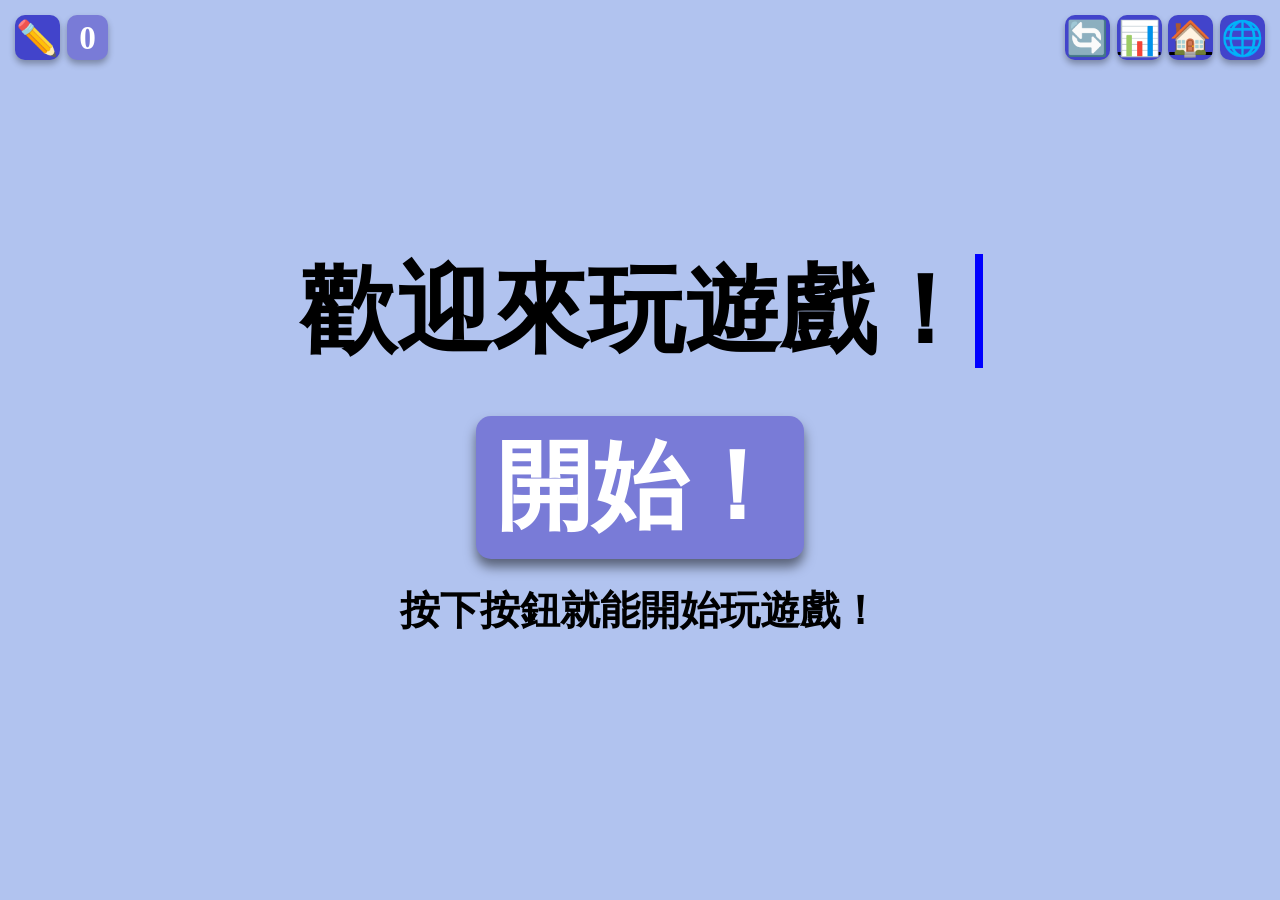
<file: training-game/index.html>
<!--
/********************************************
* Copyright (c) 2025 Shun/翔海 (@shun4midx) *
* Project: School Project of Training Game *
* File Type: HTML file for training game   *
* File: index.html                         *
********************************************/
-->

<!DOCTYPE html>
<html lang="utf-8">

<head>
  <meta charset="utf-8"/>
  <meta name="viewport" content="width=device-width, initial-scale=1"/>
  <title>清福員工訓練遊戲</title>
  <link rel="stylesheet" href="main-template.css?v=2"/>
  <link rel="stylesheet" href="button-template.css"/>
  <link rel="stylesheet" href="home-template.css"/>
</head>

<body>
  <div class="HomeBodyWrap">
    <div class="HeaderContainer">
      <!-- Name and Score Section -->
      <div class="NameScoresection">
        <div class="NameButton" onclick="toggleNameInput()">
          <span id="name-text">✏️</span>
        </div>
        <div class="DisplayScore">
          <span id="scoreText" score-key="score-text">0</span>
        </div>
      </div>

      <div class="NameInputContainer" style="display: none;">
        <input type="text" id="nameInput" placeholder="Enter your name"/>
        <button id="saveNameButton" onclick="saveName()">OK</button>
      </div>

      <!-- Existing Header Buttons -->
      <div class="HeaderButtons">
        <div class="ResetButton" onclick="resetGame()">
          <span id="reset-text">🔄</span>
        </div>
        <a href="leaderboard" class="LeaderboardButton">📊</a>
        <a href="" class="HomeButton">🏠</a>
        <div class="MenuToggle" onclick="toggleMenu()">
          <span id="globe-text">🌐</span>
        </div>
      </div>
    </div>

    <!-- Language selection container -->
    <div class="LanguageContainer">
      <div class="language-zh-tw" onclick="setLanguage('zh-tw')">正體中文</div>
      <div class="language-abc" onclick="setLanguage('en')">English</div>
      <div class="language-abc" onclick="setLanguage('vn')">Tiếng Việt</div>
      <div class="language-abc" onclick="setLanguage('id')">Bahasa Indonesia</div>
    </div>

    <div class="HomeBody">
      <div class="HomeTitleWrap">
        <div class="HomeTitle">
          <h1 id="homescreen-text"></h1>
        </div>
      </div>

      <div class="Button">
        <a href="game" class="ButtonLink"><span data-key="start">START!</span></a>
      </div>

      <div class="ButtonSubtitle">
        <h2 data-key="startDescription">Press to start the game!</h2>
      </div>
    
    </div>
  </div>
  <!-- ======== SCRIPTS ======== -->
  <!-- Typewriter animation -->
  <script src="home-typewriter.js"></script>
  <script type="module" src="main-scripts/read-write-sheet.js"></script>
  <script src="main-scripts/language-selection.js"></script>
  <script src="main-scripts/disable-hover.js"></script>
  <script type="module" src="main-scripts/name.js"></script>
  <script type="module" src="main-scripts/debug.js"></script>
  <script type="module" src="main-scripts/naive-translation.js"></script>
</body>

</html>
</file>
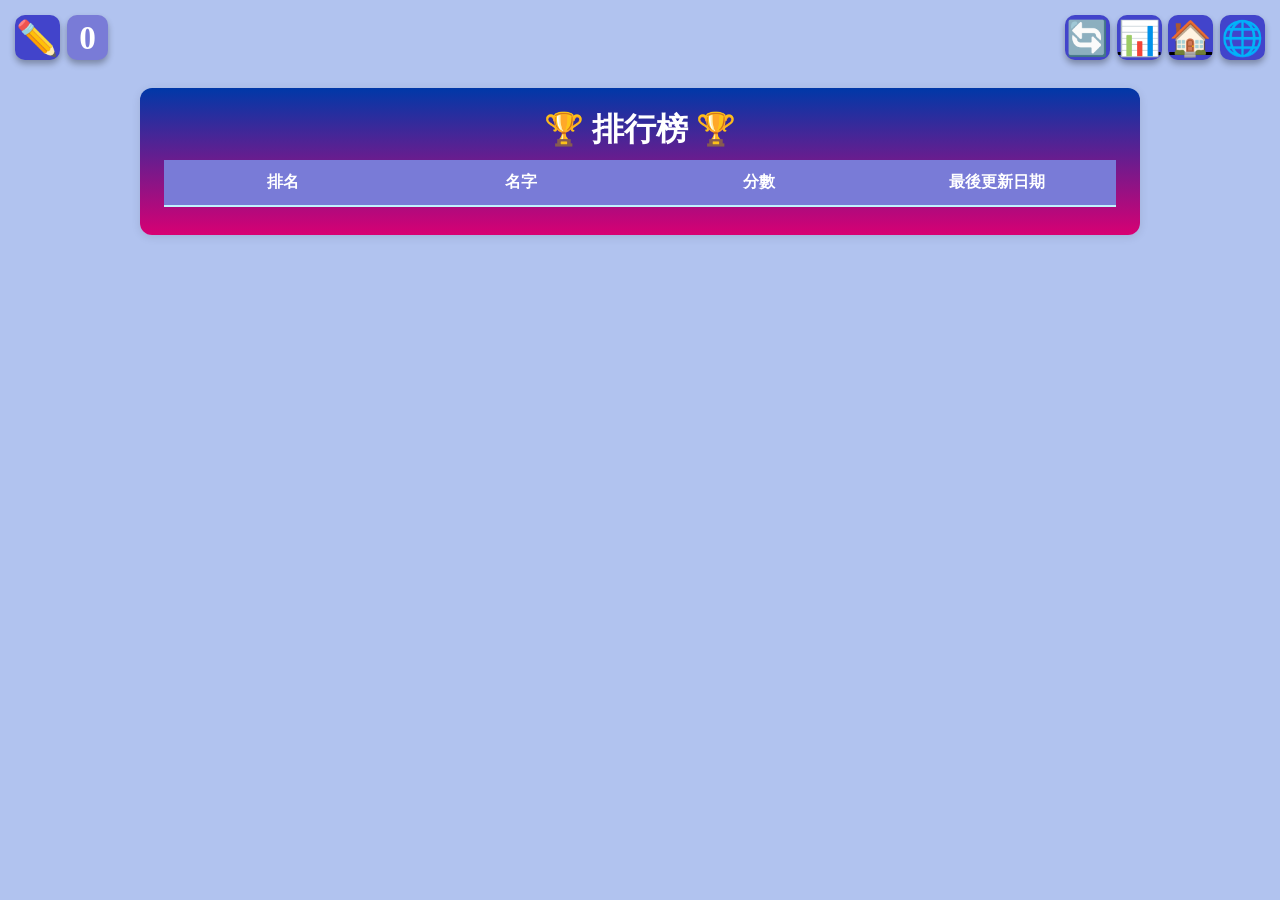
<file: training-game/leaderboard/index.html>
<!--
/********************************************
* Copyright (c) 2025 Shun/翔海 (@shun4midx) *
* Project: School Project of Training Game *
* File Type: HTML file for training game   *
* File: leaderboard/index.html             *
********************************************/
-->

<!DOCTYPE html>
<html lang="utf-8">

<head>
  <meta charset="utf-8"/>
  <meta name="viewport" content="width=device-width, initial-scale=1"/>
  <title>清福員工訓練遊戲</title>
  <link rel="stylesheet" href="../main-template.css"/>
  <link rel="stylesheet" href="../button-template.css"/>
  <link rel="stylesheet" href="../home-template.css"/>
  <link rel="stylesheet" href="leaderboard-template.css"/>
</head>

<body>
  <div class="HomeBodyWrap">
    <div class="HeaderContainer">
      <!-- Name and Score Section -->
      <div class="NameScoresection">
        <div class="NameButton" onclick="toggleNameInput()">
          <span id="name-text">✏️</span>
        </div>
        <div class="DisplayScore">
          <span id="scoreText" score-key="score-text">0</span>
        </div>
      </div>

      <div class="NameInputContainer" style="display: none;">
        <input type="text" id="nameInput" placeholder="Enter your name"/>
        <button id="saveNameButton" onclick="saveName()">OK</button>
      </div>

      <!-- Existing Header Buttons -->
      <div class="HeaderButtons">
        <div class="ResetButton" onclick="refreshLeaderboard()">
          <span id="reset-text">🔄</span>
        </div>
        <a href="" class="LeaderboardButton">📊</a>
        <a href=".." class="HomeButton">🏠</a>
        <div class="MenuToggle" onclick="toggleMenu()">
          <span id="globe-text">🌐</span>
        </div>
      </div>
    </div>

    <!-- Language selection container -->
    <div class="LanguageContainer">
      <div class="language-zh-tw" onclick="setLanguage('zh-tw')">正體中文</div>
      <div class="language-abc" onclick="setLanguage('en')">English</div>
      <div class="language-abc" onclick="setLanguage('vn')">Tiếng Việt</div>
      <div class="language-abc" onclick="setLanguage('id')">Bahasa Indonesia</div>
    </div>

    <div class="HomeBody">
      <div class="LeaderboardContainer">
        <div class="LeaderboardTitle" data-key="leaderboard"></div>
        <div class="LeaderboardScrollWrapper">
          <table class="LeaderboardTable">
            <thead>
              <tr>
                <th data-key="rank"></th>
                <th data-key="name"></th>
                <th data-key="score"></th>
                <th data-key="lastEditedDate"></th>
              </tr>
            </thead>
            <tbody id="leaderboardBody">
              <!-- User rows injected here -->
            </tbody>
          </table>
        </div>
      </div>      
    </div>
  </div>
  <!-- ======== SCRIPTS ======== -->
  <!-- Main Background Scripts -->
  <script type="module" src="../main-scripts/read-write-sheet.js"></script>
  <script src="../main-scripts/language-selection.js"></script>
  <script src="../main-scripts/disable-hover.js"></script>
  <script type="module" src="../main-scripts/name.js"></script>
  <script type="module" src="../main-scripts/debug.js"></script>
  <script type="module" src="../main-scripts/naive-translation.js"></script>

  <!-- Leaderboard Scripts -->
  <script type="module" src="leaderboard.js"></script>
</body>

</html>
</file>
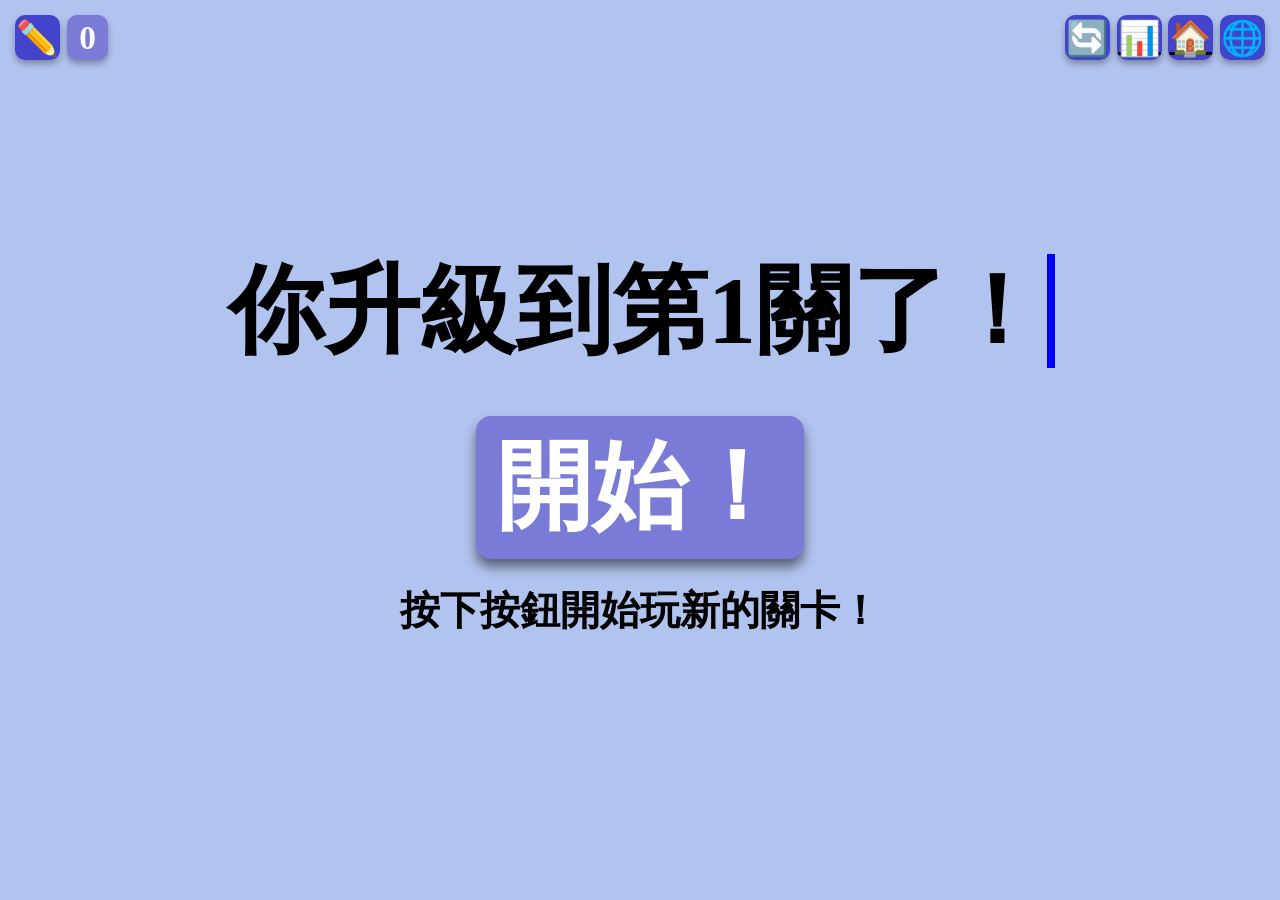
<file: training-game/level-up/index.html>
<!--
/********************************************
* Copyright (c) 2025 Shun/翔海 (@shun4midx) *
* Project: School Project of Training Game *
* File Type: HTML file for training game   *
* File: level-up/index.html                *
********************************************/
-->

<!DOCTYPE html>
<html lang="utf-8">

<head>
  <meta charset="utf-8"/>
  <meta name="viewport" content="width=device-width, initial-scale=1"/>
  <title>清福員工訓練遊戲</title>
  <link rel="stylesheet" href="../main-template.css"/>
  <link rel="stylesheet" href="../button-template.css"/>
  <link rel="stylesheet" href="../home-template.css"/>
</head>

<body>
  <div class="HomeBodyWrap">
    <div class="HeaderContainer">
      <!-- Name and Score Section -->
      <div class="NameScoresection">
        <div class="NameButton" onclick="toggleNameInput()">
          <span id="name-text">✏️</span>
        </div>
        <div class="DisplayScore">
          <span id="scoreText" score-key="score-text">0</span>
        </div>
      </div>

      <div class="NameInputContainer" style="display: none;">
        <input type="text" id="nameInput" placeholder="Enter your name"/>
        <button id="saveNameButton" onclick="saveName()">OK</button>
      </div>

      <!-- Existing Header Buttons -->
      <div class="HeaderButtons">
        <div class="ResetButton" onclick="resetGameLevelUp()">
          <span id="reset-text">🔄</span>
        </div> 
        <a href="../leaderboard" class="LeaderboardButton">📊</a>
        <a href=".." class="HomeButton">🏠</a>
        <div class="MenuToggle" onclick="toggleMenu()">
          <span id="globe-text">🌐</span>
        </div>
      </div>
    </div>

    <!-- Language selection container -->
    <div class="LanguageContainer">
      <div class="language-zh-tw" onclick="setLanguage('zh-tw')">正體中文</div>
      <div class="language-abc" onclick="setLanguage('en')">English</div>
      <div class="language-abc" onclick="setLanguage('vn')">Tiếng Việt</div>
      <div class="language-abc" onclick="setLanguage('id')">Bahasa Indonesia</div>
    </div>

    <div class="HomeBody">
      <div class="HomeTitleWrap">
        <div class="HomeTitle">
          <h1 id="homescreen-text"></h1>
        </div>
      </div>

      <div class="Button">
        <a href="../game" class="ButtonLink"><span data-key="start">START!</span></a>
      </div>

      <div class="ButtonSubtitle">
        <h2 data-key="levelUp">Press to start level!</h2>
      </div>
    
    </div>
  </div>
  <!-- ======== SCRIPTS ======== -->
  <!-- Typewriter animation -->
  <script src="level-up-typewriter.js"></script>
  <script type="module" src="../main-scripts/read-write-sheet.js"></script>
  <script src="../main-scripts/language-selection.js"></script>
  <script src="../main-scripts/disable-hover.js"></script>
  <script type="module" src="../main-scripts/name.js"></script>
  <script type="module" src="../main-scripts/debug.js"></script>
  <script type="module" src="../main-scripts/naive-translation.js"></script>
</body>

</html>
</file>
<file: training-game/main-template.css>
/********************************************
* Copyright (c) 2025 Shun/翔海 (@shun4midx) *
* Project: School Project of Training Game *
* File Type: CSS file for website          *
* File: main-template.css                  *
********************************************/

/* Main settings */
* {
  margin: 0 3pt;
  padding: 3pt;
  box-sizing: border-box;
  font-family: var(--default-font);
  font-weight: bold;
  text-wrap: wrap;
  word-wrap: break-word;
  overflow-x: hidden;
  /* border: 1px solid red !important; */
}

/* Forcefully prevent hover styling on devices that don't hover */
.no-hover .button:hover {
  background: inherit !important;
  color: inherit !important;
  cursor: default !important;
}

/* Variables */
:root {
  --home-cursor: rgb(0, 0, 255);
  --default-font: 'Optima';
  --bg-color: rgb(177, 195, 239);
  --text-color: rgb(0, 0, 0);
  --button-text: rgb(255, 255, 255);
  --button-hover-text: rgb(192, 243, 253);
  --button-bg: rgb(121, 123, 215);
  --button-clicked: rgb(56, 20, 163); 
  --header-clicked: rgb(119, 241, 243);
  --globe-bg: rgb(66, 68, 203);
  --globe-hover-bg: rgb(25, 27, 143);
  --language-container-bg: rgb(64, 66, 165);
  --language-hover-bg: rgb(112, 113, 209);
  --language-hover-text: rgb(192, 243, 253);
  --question-border: rgb(70, 33, 158);
  --question-img-shadow: rgba(20, 3, 87, 0.283);
  --answer-border: rgb(79, 38, 175);
  --answer-bg: rgb(226, 241, 244);
  --hover-answer-bg: rgb(56, 20, 163); 
  --hover-answer-text: rgb(192, 243, 253);
  --correct-bg: "#d4edda";
  --correct-color: "#155724";
  --correct-border: "2px solid #c3e6cb";
  --wrong-bg: "#f8d7da";
  --wrong-color: "#721c24";
  --wrong-border: "2px solid #f5c6cb";
  --scrollbar-track: rgb(192, 243, 253);
  --scrollbar: rgb(66, 68, 203);
  --scrollbar-hover: rgb(56, 20, 163);
  --leaderboard-text: white;
  --leaderboard-border: rgb(192, 243, 253);
  --leaderboard-grad-top: #0038A8;
  --leaderboard-grad-bottom: #D80073;
  --leaderboard-curr-user: rgb(192, 243, 253);
  --leaderboard-curr-user-text: rgb(66, 68, 203);
}

/* HTML and Body */
html {
  color: var(--text-color);
  height: 100%;
  left: 0;
  right: 0;
  margin: 0;
  padding: 0;
  background-color: var(--header-bg);
}

body {
  background-attachment: fixed;
  background-size: cover;
  flex-direction: column;
  margin: 0;
  height: max-height;
}

/* Top row */
.HeaderContainer {
  position: fixed; /* Fix the header at the top */ 
  height: 0px !important;
  top: 0; /* Align to the top of the screen */
  left: 0; /* Align to the left edge */
  width: 100%; /* Full width */
  z-index: 3000; /* Ensure it stays above other elements */
  background-color: var(--bg-color); /* Optional background color */
  padding: 10px 20px; /* Add padding for spacing */
  overflow: hidden;
  margin: 0;
  padding: 0;
}

/* Name and Score Section */
.NameScoreSection {
  display: flex; /* Use flexbox for horizontal alignment */
  justify-content: flex-start;
  align-items: center; /* Vertically center items */
  margin: 0; /* Match HeaderButtons margin */
  padding: 0; /* Match HeaderButtons padding */
}

/* Name and Score spans */
.NameScoreSection span {
  font-size: 1.0em; /* Match font size with other buttons */
  background-color: var(--globe-bg); /* Match background color */
  border-radius: 10px; /* Rounded corners */
  padding: 5px 10px; /* Add padding for spacing */
  box-shadow: 0 4px 6px rgba(0, 0, 0, 0.3); /* Match shadow effect */
  display: flex;
  align-items: center;
  justify-content: center;
  text-align: center;
}

/* Pencil icon button */
.NameButton {
  margin: 0;
  padding: 0;
  position: fixed !important;
  top: 15px !important; /* Align to the top of the screen */
  left: 15px !important; /* Start from the left edge */
  font-size: 3.8vh;
  display: flex;
  align-items: center;
  justify-content: center;
  text-align: center;
  cursor: pointer;
  z-index: 3000;
  width: 5vh;
  height: 5vh;
  color: var(--header-text);
  overflow: hidden;
  background-color: var(--globe-bg);
  border-radius: 10px;
  transition: background-color 0.15s ease-in-out;
  box-shadow: 0 4px 6px rgba(0, 0, 0, 0.3);
}

#name-text {
  margin: 0;
  padding: 0;
  text-align: center;
}

.NameButton.clicked {
  background-color: var(--globe-hover-bg);
}

/* Name Input Container */
.NameInputContainer {
  position: fixed !important;
  left: 15px !important;
  top: calc(15px + 5.75vh) !important;
  margin: 0;
  padding: 0;
  display: flex;
  flex-direction: column; /* Stack input and button vertically */
  align-items: flex-start; /* Align items to the left */
}

.NameInputContainer input {
  padding: 0;
  margin-left: 0;
  left: 15px !important;
  font-size: 1.0em;
  border: 1px solid #ccc;
  border-radius: 5px;
  width: 150px; /* Set width for the input field */
}

.NameInputContainer button {
  padding: 5px 10px;
  margin-top: 7px;
  margin-left: 0;
  font-size: 1em;
  /* background-color: var(--globe-bg); */
  color: var(--header-text);
  border: none;
  border-radius: 5px;
  cursor: pointer;
  transition: background-color 0.15s ease-in-out;
}

.NameInputContainer button:hover {
  background-color: var(--button-bg);
  color: var(--button-text);
}

/* Score display */
.DisplayScore {
  position: fixed !important;
  top: 15px !important;
  left: calc(15px + 5.75vh) !important;
  height: 5vh;
  font-size: 3.7vh;
  overflow: hidden;
  margin: 0;
  padding: 0 0.5vh;
  font-weight: bold;
  color: var(--button-text); /* Match text color */
  background-color: var(--button-bg); /* Match background color */
  border-radius: 10px; /* Rounded corners */
  box-shadow: 0 4px 6px rgba(0, 0, 0, 0.3); /* Match shadow effect */
  display: flex;
  align-items: center;
  justify-content: center;
  text-align: center;
}

.HeaderButtons {
  display: flex;
  justify-content: flex-end;
  align-items: center;
  margin: 0;
  padding: 0;
}

.HomeButton, .LeaderboardButton {
  position: fixed !important;
  margin: 0;
  padding: 0;
  font-size: 3.8vh;
  top: 15px !important;
  right: calc(15px + 2 * 5.75vh) !important;
  display: inline-flex;
  align-items: center;
  justify-content: center;
  text-align: center;
  cursor: pointer;
  z-index: 3000;
  width: 5vh;
  height: 5vh;
  color: var(--header-text);
  overflow: hidden;
  background-color: var(--globe-bg);
  border-radius: 10px;
  transition: background-color 0.15s ease-in-out;
  box-shadow: 0 4px 6px rgba(0, 0, 0, 0.3);
}

/* Style for home button */
.HomeButton {
  position: fixed !important;
  margin: 0;
  padding: 0;
  font-size: 3.8vh;
  top: 15px !important;
  right: calc(15px + 5.75vh) !important;
  display: inline-flex;
  align-items: center;
  justify-content: center;
  text-align: center;
  cursor: pointer;
  z-index: 3000;
  width: 5vh;
  height: 5vh;
  color: var(--header-text);
  overflow: hidden;
  background-color: var(--globe-bg);
  border-radius: 10px;
  transition: background-color 0.15s ease-in-out;
  box-shadow: 0 4px 6px rgba(0, 0, 0, 0.3);
}

.HomeButton:visited, .LeaderboardButton:visited {
  background-color: var(--globe-bg);
}

.HomeButton.clicked, .LeaderboardButton.clicked {
  background-color: var(--globe-hover-bg);
}

.HomeButton span, .LeaderboardButton span {
  margin: 0;   /* Remove any margin for the text */
  padding: 0;  /* Remove padding */
  font-size: 1.0em;  /* Set size for the icon */
  color: var(--header-text);  /* Set the text color */
}

/* Reset button */
.ResetButton {
  position: fixed !important;
  margin: 0;
  padding: 0;
  font-size: 3.8vh;
  top: 15px !important;
  right: calc(15px + 3 * 5.75vh) !important;
  display: inline-flex;
  align-items: center;
  justify-content: center;
  text-align: center;
  cursor: pointer;
  z-index: 3000;
  width: 5vh;
  height: 5vh;
  color: var(--header-text);
  overflow: hidden;
  background-color: var(--globe-bg);
  border-radius: 10px;
  transition: background-color 0.15s ease-in-out;
  box-shadow: 0 4px 6px rgba(0, 0, 0, 0.3);
}

.ResetButton:visited {
  background-color: var(--globe-bg);
}

.ResetButton.clicked {
  background-color: var(--globe-hover-bg);
}

.ResetButton span {
  margin: 0;   /* Remove any margin for the text */
  padding: 0;  /* Remove padding */
  font-size: 1.0em;  /* Set size for the icon */
  color: var(--header-text);  /* Set the text color */
}

/* Globe menu button */
.MenuToggle {
  position: fixed !important;
  margin: 0;
  padding: 0;
  font-size: 3.8vh;
  top: 15px !important;
  right: 15px !important;
  display: inline-flex;
  align-items: center;
  justify-content: center;
  text-align: center;
  cursor: pointer;
  z-index: 3000;
  width: 5vh;
  height: 5vh;
  color: var(--header-text);
  overflow: hidden;
  background-color: var(--globe-bg);
  border-radius: 10px;
  transition: background-color 0.15s ease-in-out;
  box-shadow: 0 4px 6px rgba(0, 0, 0, 0.3);
}

.MenuToggle:visited {
  background-color: var(--globe-bg);
}

.MenuToggle.clicked {
  background-color: var(--globe-hover-bg);
}

.MenuToggle span {
  margin: 0;   /* Remove any margin for the text */
  padding: 0;  /* Remove padding */
  font-size: 1.0em;  /* Set size for the icon */
  color: var(--header-text);  /* Set the text color */
}

/* Language Container */
.LanguageContainer {
  position: fixed !important;
  top: calc(15px + 5.5vh) !important; /* Place it below the globe button */
  right: 15px !important;
  background-color: var(--language-container-bg);
  border-radius: 10px;
  margin: 0;
  padding: 0;
  display: flex;
  flex-direction: column;
  align-items: center;
  z-index: 2500; /* Lower than the globe button */
  opacity: 0;
  visibility: hidden;
  transition: opacity 0.15s ease, visibility 0.15s ease;
  box-shadow: 0 4px 6px rgba(0, 0, 0, 0.3);
}

/* Make the container visible when it's active */
.LanguageContainer.show {
  opacity: 1;
  visibility: visible;
}

/* Styling for each language option */
.language-zh-tw {
  font-family: var(--default-font);
  color: white;
  font-size: 2vh;
  padding: 4.5px 5px 4.5px 5px;
  width: 100%;
  cursor: pointer;
  text-align: center;
  transition: background-color 0.15s ease;
}

.language-abc {
  font-family: var(--default-font);
  color: white;
  font-size: 2vh;
  padding: 7px;
  width: 100%;
  cursor: pointer;
  text-align: center;
  transition: background-color 0.15s ease;
}

.language-zh-tw:hover, .language-abc:hover {
  box-sizing: border-box;
  background-color: var(--language-hover-bg); /* Highlight color on hover */
  color: var(--language-hover-text);
}
</file>
<file: training-game/button-template.css>
/********************************************
* Copyright (c) 2025 Shun/翔海 (@shun4midx) *
* Project: School Project of Training Game *
* File Type: CSS file for website          *
* File: button-template.css                *
********************************************/

/* ======== BUTTONS ======== */
.Button {
  display: flex;
  justify-content: center;
  align-items: center;
  max-width: fit-content;
  max-height: fit-content;
  margin: auto;
  padding: 0;
  box-sizing: border-box;
  background-color: var(--button-bg);
  font-family: var(--default-font);
  border-radius: calc(min(15px, 1.75vw));
  box-shadow: 0 8px 12px rgba(0, 0, 0, 0.5);
  transition: 0.3s ease-in-out;
}

.Button h1 {
  color: var(--button-text) !important;
  width: 100%;
  text-decoration: none;
}

.Button:visited {
  background-color: var(--button-bg);
}

.ButtonLink {
  text-decoration: none;
  display: flex;
  justify-content: center;
  /* overflow: hidden; */
  width: 100%;
  padding: 0;
  margin: 0;
  transition: 0.3s ease-in-out;
}

.ButtonLink span {
  padding: 5pt 15pt;
  font-size: 6em;
  text-decoration: none;
  box-sizing: border-box;
  color: var(--button-text);
  margin: 0;
  width: 100%;
  height: auto;
}

.button-zh-tw {
  padding: 0;
}

.button-vn {
  padding: 0.5em 0 0 0;
  font-size: 0.8em;
}

@media (max-width: 1000px) {
  .ButtonLink span {
    font-size: 4em;
  }
}

@media (max-width: 700px) {
  .ButtonLink span {
    font-size: 3em;
  }
}

@media (max-width: 600px) {
  .ButtonLink span {
    font-size: 2em;
  }
}

@media (hover: hover) and (pointer: fine) {
  .Button:hover {
    background-color: var(--button-clicked);
    text-decoration: none;
    transition: 0.3s ease-in-out;
  }
 
  .ButtonLink span:hover {
    color: var(--button-hover-text);
    transition: 0.3s ease-in-out;
  }
}
</file>
<file: training-game/home-template.css>
/********************************************
* Copyright (c) 2025 Shun/翔海 (@shun4midx) *
* Project: School Project of Training Game *
* File Type: CSS file for website          *
* File: home-template.css                  *
********************************************/

/* ======== HOME ======== */
/* Different Headers */
.HomeBodyWrap h1 {
  font-size: 6em;
  margin: 0;
  padding: 7pt 2pt;
  font-family: var(--default-font);
  color: var(--text-color);
  overflow: hidden;
}

.HomeBodyWrap h2 {
  font-family: var(--default-font);
  font-size: 2.5em;
  overflow: hidden;
}

@media (max-width: 1000px) {
  .HomeBodyWrap h1 {
    padding: 4pt 2pt;
    font-size: 4em;
  }

  .HomeBodyWrap h2 {
    font-size: 1.75em;
  }
}

@media (max-width: 700px) {
  .HomeBodyWrap h1 {
    padding: 4pt 2pt;
    font-size: 3em;
  }

  .HomeBodyWrap h2 {
    font-size: 1.25em;
  }
}

@media (max-width: 600px) {
  .HomeBodyWrap h1 {
    padding: 4pt 2pt;
    font-size: 2em;
  }

  .HomeBodyWrap h2 {
    font-size: 1em;
  }
}

/* Main Home */
.HomeBodyWrap {
  height: 100%;
  width: max-width;
  position: fixed;
  left: 0;
  right: 0;
  top: 0;
  display: flex;
  justify-content: center;
  align-items: center;
  background-color: var(--bg-color);
  background-attachment: fixed;
  background-position: center, center;
  background-size: cover, auto;
  background-blend-mode: multiply;
  margin: 0;
  overflow-x: hidden;
  overflow-y: hidden;
}

.HomeTitleWrap {
  /*This part is important for centering*/
  display: grid;
  place-items: center;
  margin: 0;
  padding: 0;
  line-height: 1;
  justify-content: center;
  align-items: center;
  text-align: center;
  overflow: hidden;
}

.HomeTitle {
  margin: 0;
  padding: 0;
  display: inline-block;
  font-family: var(--default-font);
  animation: blink-home 1.0s step-end infinite; 
  white-space: nowrap;
  overflow: hidden;
  border-right: 0.7vw solid var(--home-cursor);
  overflow: hidden;
  margin-bottom: 3em;
}

@media (max-width: 1000px) {
  .HomeTitle {
    margin-bottom: 2em;
  }
}

@media (max-width: 700px) {
  .HomeTitle {
    margin-bottom: 1.5em;
  }
}

@media (max-width: 600px) {
  .HomeTitle {
    margin-bottom: 1em;
  }
}

  
.ButtonSubtitle {
  margin-top: 1.0em;
  display: flex;
  justify-content: center;
  align-items: center;
  text-align: center;
  flex-direction: column;
}
    
@keyframes blink-home {
  0%, 100% {
    border-color: transparent;
  }
  50% {
    border-color: var(--home-cursor);
  }
}

.HomeTitle a {
  font-family: var(--default-font);
  display: inline;
  padding: 0;
  margin: 0;
}

@media(hover:hover) {
  .HomeTitle a:hover {
    font-family: var(--default-font);
    color: var(--header-clicked);
    text-decoration: none;
    transition: color 0.3s;
    padding: 0;
    margin: 0;
  }
}
</file>
<file: training-game/leaderboard/leaderboard-template.css>
/********************************************
* Copyright (c) 2025 Shun/翔海 (@shun4midx) *
* Project: School Project of Training Game *
* File Type: CSS file for website          *
* File: leaderboard-template.css           *
********************************************/

.HomeBody {
  /* Remove flex-grow */
  /* flex: 1 1 auto; */
  display: flex;
  flex-direction: column;
  padding: 1em;
  align-items: center;  /* center horizontally */
  margin-top: 15vh;
  max-height: 100%;
  height: 100%
}

.LeaderboardContainer {
  max-width: 1000px;
  background: linear-gradient(to bottom, var(--leaderboard-grad-top), var(--leaderboard-grad-bottom));
  border-radius: 12px;
  padding: 1em;
  box-shadow: 0 2px 10px rgba(0,0,0,0.1);
  color: var(--leaderboard-text);

  max-height: 90%;
  height: 90%;

  /* Use flex column to stack title and scroll */
  display: flex;
  flex-direction: column;
  height: auto; /* no fixed height here */
}

.LeaderboardTitle {
  /* fixed height, visible at all times */
  flex: 0 0 auto;
  text-align: center;
  font-size: 2em;
  font-weight: bold;
  margin-bottom: 0em;
  color: var(--leaderboard-text);
}

.LeaderboardScrollWrapper {
  overflow-y: auto;
  overflow-x: auto;
  flex: 1 1 auto;
  margin-bottom: 0.5em;
}

.LeaderboardTable {
  width: 100%;
  border-collapse: collapse;
  table-layout: fixed;
  padding: 0;
  margin: 0;
}

.LeaderboardTable thead {
  background-color: var(--button-bg);
  color: var(--leaderboard-text);
}

.LeaderboardTable th, td {
  padding: 0.75em 0.3em;
  text-align: center;
  border-bottom: 2px solid var(--leaderboard-border);
  color: var(--leaderboard-text);
  word-wrap: break-word;
}

.CurrentUserRow, .LeaderboardTable .CurrentUserRow td {
  background-color: var(--leaderboard-curr-user);
  color: var(--leaderboard-curr-user-text) !important;
}
</file>
